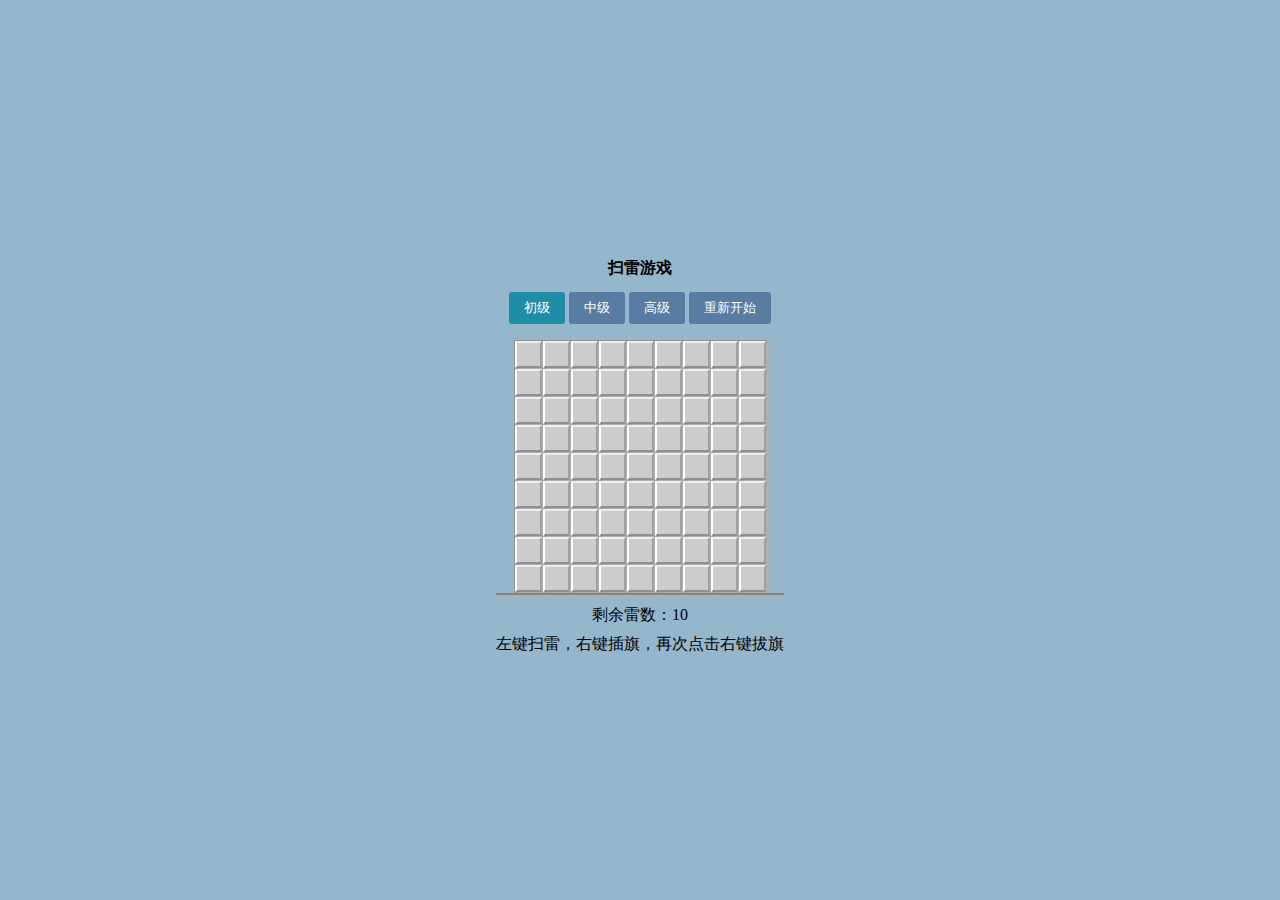
<file: index.html>
<!DOCTYPE html>
<html lang="en">

<head>
    <meta charset="UTF-8">
    <meta name="viewport" content="width=device-width, initial-scale=1.0">
    <title>扫雷游戏</title>
    <link rel="stylesheet" href="index.css">
</head>

<body>
    <center>

        <div style="margin-top:0.8em;">
            <b><span>扫雷游戏</span></b>
        </div>

        <div class="level" style="margin-top:0.8em;">
            <button class="active">初级</button>
            <button>中级</button>
            <button>高级</button>
            <button>重新开始</button>
        </div>
        <table style="margin-top:1em;border-radius:6px;"></table>

        <div class="gameBox">
        </div>
        <div class="game-pane">
            <table id=body>


            </table>
        </div>


        <div class="info">
            剩余雷数：<span class="mineNum"></span>
            <br>
            <table style="margin-top:0.5em;border-radius:6px;"></table>
            <span > 左键扫雷，右键插旗，再次点击右键拔旗</span>
        
        </div>

    </div>
    <script src="index.js"></script>
    </center>
</body>

</html>
</file>
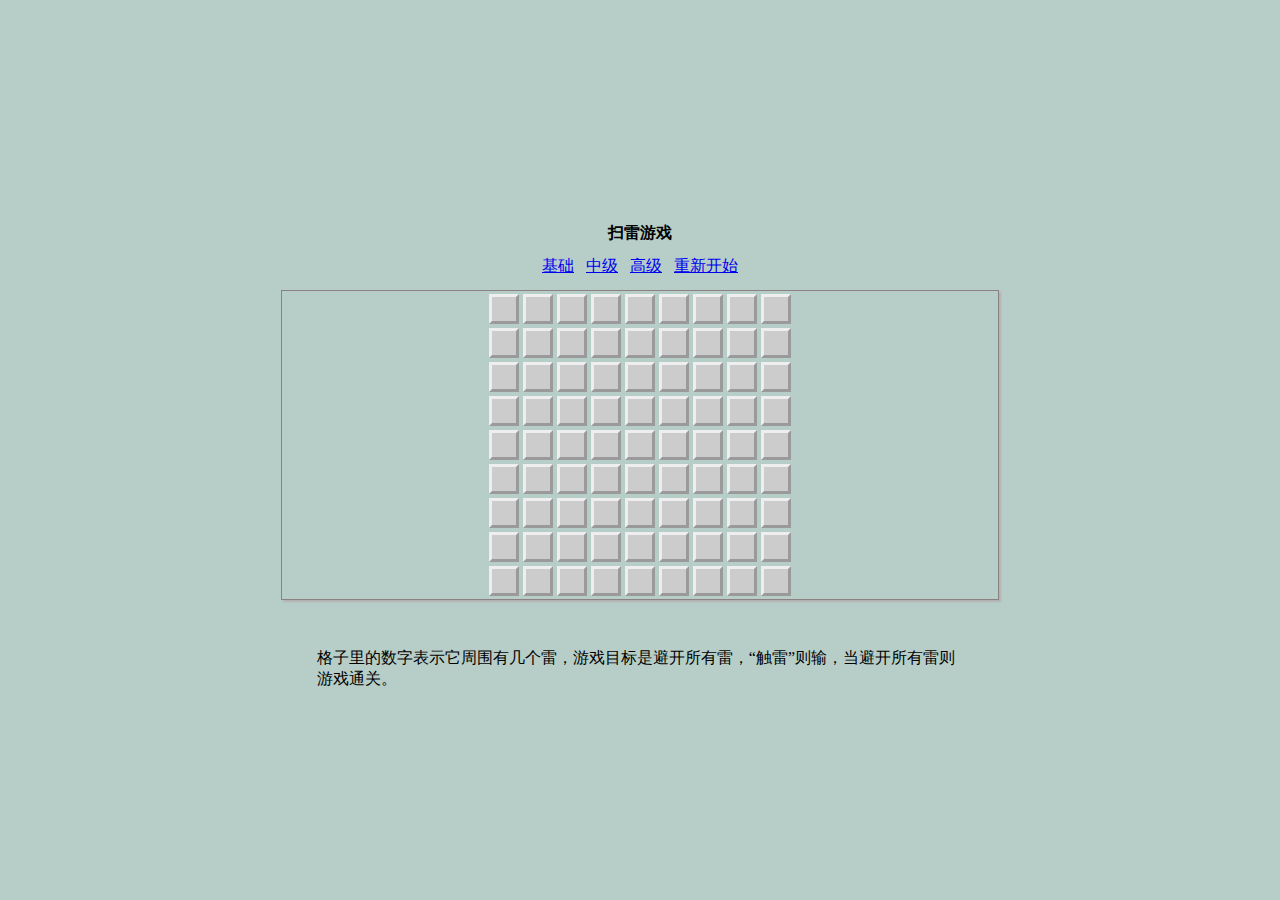
<file: demo.html>
<html>
    <head>
        <meta charset="utf-8">
        <title>扫雷游戏.zhanghe</title>
        <link rel="stylesheet" type="text/css" href="styles.css"/>

    </head>

    <body>
        <center>
         
            <div style="margin-top:0.8em;">
                <b><span>扫雷游戏</span></b>
            </div>
            <div style="margin-top:0.8em;">
                <a href="demo.html">基础</a>               
                &nbsp;
                <a href="中级.html">中级</a>
                &nbsp;
                <a href="高级.html">高级</a>
                &nbsp;
                <a href="demo.html">重新开始</a>

            </div>
            <table style="margin-top:0.8em;border-radius:6px;background:#cccccc"></table>

            <div class="game-pane">
                <table id=board>
  

                </table>
            </div>
            <div style="width:90%;text-align:left;margin-top:3rem;">
                格子里的数字表示它周围有几个雷，游戏目标是避开所有雷，“触雷”则输，当避开所有雷则游戏通关。
            
                </div>


        </center>


        <script src="script.js"></script>



    </body>
</html>
</file>
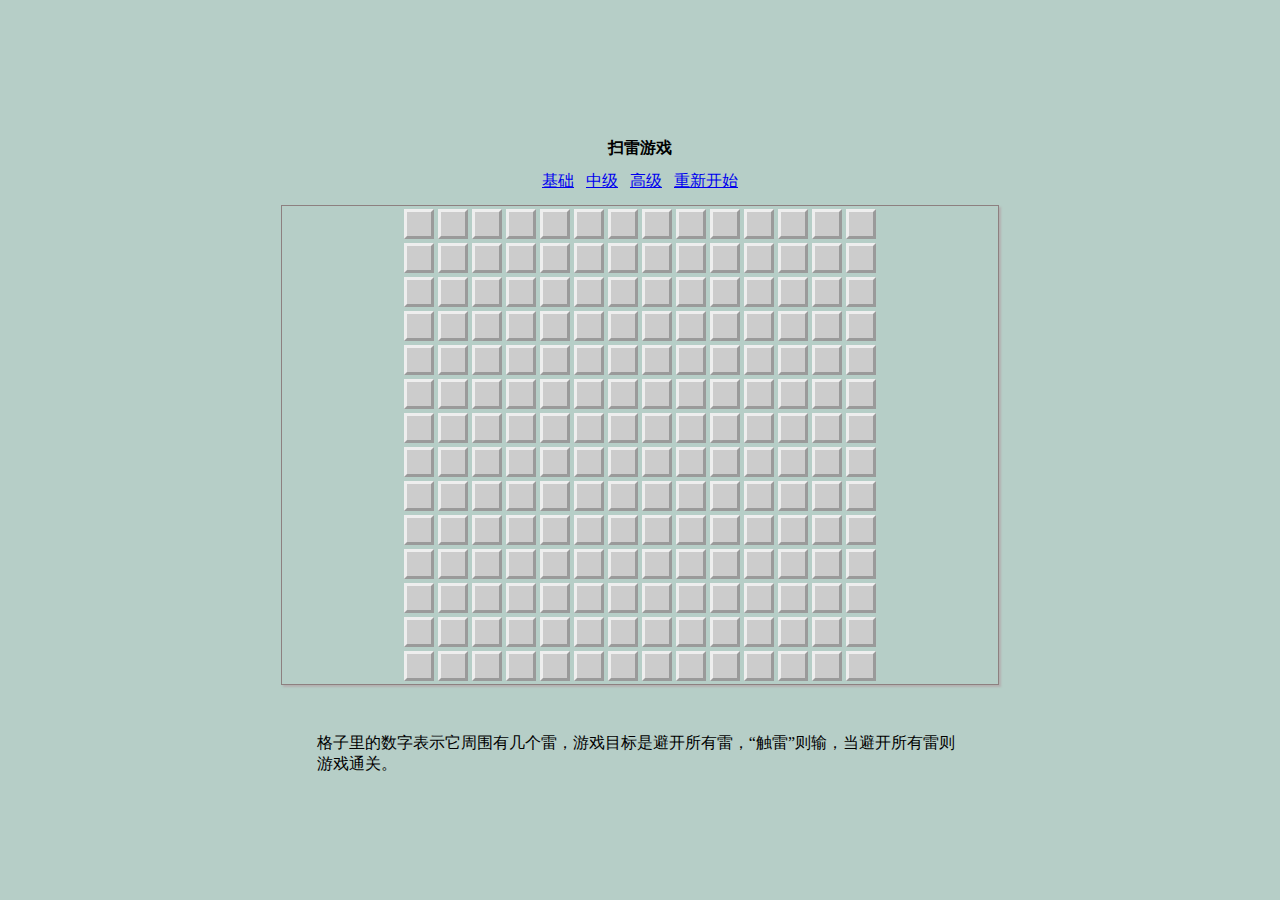
<file: 中级.html>
<html>
    <head>
        <meta charset="utf-8">
        <title>扫雷游戏.zhanghe</title>
        <link rel="stylesheet" type="text/css" href="styles.css"/>
    </head>
    <body>
        <center>
         
            <div style="margin-top:0.8em;">
                <b><span>扫雷游戏</span></b>
            </div>
               
            <div style="margin-top:0.8em;">

                <a href="demo.html">基础</a>               
                &nbsp;
                <a href="中级.html">中级</a>
                &nbsp;
                <a href="高级.html">高级</a>
                &nbsp;
                <a href="中级.html">重新开始</a>

            </div>
            <table style="margin-top:0.8em;border-radius:6px;background:#cccccc"></table>
            <div class="game-pane">
                <table id=board>

                </table>
            </div>
            <div style="width:90%;text-align:left;margin-top:3rem;">
                格子里的数字表示它周围有几个雷，游戏目标是避开所有雷，“触雷”则输，当避开所有雷则游戏通关。
            
                </div>

        </center>
        <script src="中级.js"></script>

    </body>
</html>
</file>
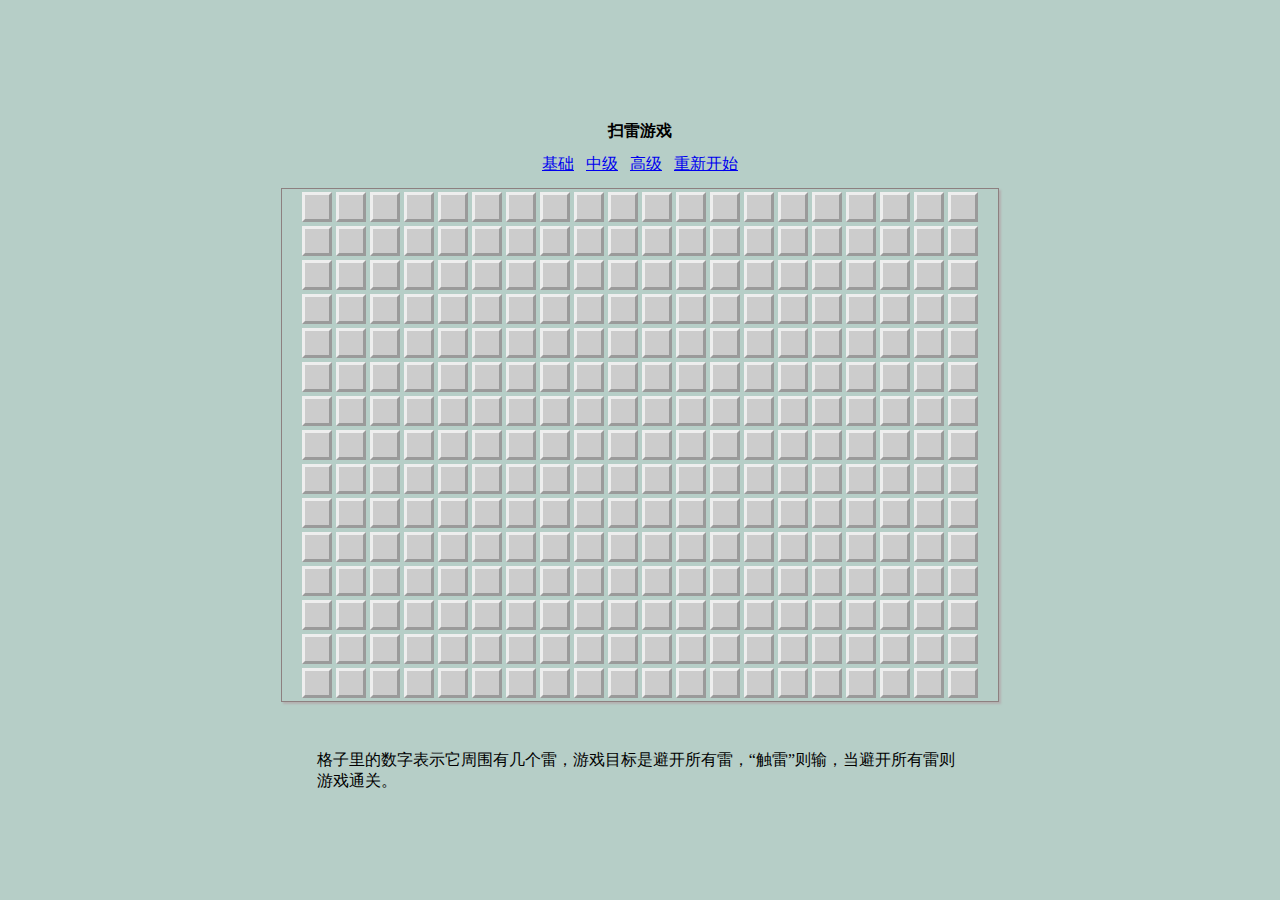
<file: 高级.html>
<html>
    <head>
        <meta charset="utf-8">
        <title>扫雷游戏.zhanghe</title>
        <link rel="stylesheet" type="text/css" href="styles.css"/>
    </head>
    <body>
        <center>
 
            <div style="margin-top:0.8em;">
                <b><span>扫雷游戏</span></b>
            </div>

            <div style="margin-top:0.8em;">

                <a href="demo.html">基础</a>               
                &nbsp;
                <a href="中级.html">中级</a>
                &nbsp;
                <a href="高级.html">高级</a>
                &nbsp;
                <a href="高级.html">重新开始</a>

            </div>
            <table style="margin-top:0.8em;border-radius:6px;background:#cccccc"></table>
            <div class="game-pane">
                <table id=board>

                </table>
            </div>
            <div style="width:90%;text-align:left;margin-top:3rem;">
                格子里的数字表示它周围有几个雷，游戏目标是避开所有雷，“触雷”则输，当避开所有雷则游戏通关。
            
                </div>

        </center>
        <script src="高级.js"></script>

    </body>
</html>
</file>
<file: index.css>
body {
    width: 100vw;
    height: 100vh;
    display: flex;
    align-items: center;
    justify-content: center;
    margin: 0;
    background-color: rgb(149, 183, 204);
}
#mine {
    margin: 50px auto;

}

.level {
    text-align: center;
    margin-bottom: 12px;
}

.level button {
    padding: 7px 15px;
    background-color: #597ca3;
    border: none;
    color: #fff;
    border-radius: 3px;
    outline: none;
    cursor: pointer;
}

.level button.active {
    background-color: #208da8;
}

table {
    border-spacing: 1px;
    background-color: #929196;
    margin: 0 auto;
    box-shadow: 2px 2px 2px rgb(179, 176, 176);

}

td {
    padding: 0;
    width: 23px;
    height: 23px;
    background-color: #ccc;
    border: 2px solid;
    border-color: rgb(243, 234, 234) #a1a1a1 #918e8e #fff;
    text-align: center;
    line-height: 20px;
    font-weight: bold;
    box-shadow: 2px 2px 2px rgb(179, 176, 176);

}
.game-pane {
    border-style: solid;
    border-width: 1px;
    border-color: rgb(141, 128, 128);

    box-shadow: 2px 2px 2px rgb(179, 176, 176);
}


.mine {
    background: #d9d9d9 url(mine.jpg) no-repeat center;
    background-size: cover;
}

.flag {
    background: #ccc url(flag.jpg) no-repeat center;
    background-size: cover;
}

.info {
    margin-top: 10px;
    text-align: center;
}

td.zero {
    border-style: solid;
    border-color: rgb(231, 231, 231);
    background-color: #eee;
}

td.one {
    background-color: #eee;
    border-color: rgb(231, 231, 231);
    color: #5369c9;
}

td.two {
    background-color: #eee;
    border-color: #ebebeb;
    color: #32a132;
}

td.three {
    background-color: #eee;
    border-color: #d9d9d9;
    color: #cf4e37;
}

td.four {
    background-color: #eee;
    border-color: #d9d9d9;
    color: #962e92;
}

td.five {
    background-color: #eee;
    border-color: #d9d9d9;
    color: #f38236;
}

td.six {
    background-color: #eee;
    border-color: #d9d9d9;
    color: #ff3fff;
}

td.seven {
    background-color: #eee;
    border-color: #d9d9d9;
    color: #3fffbf;
}

td.eight {
    background-color: #eee;
    border-color: #d9d9d9;
    color: #22ee0f;
}
</file>
<file: styles.css>
body {
    width: 100vw;
    height: 100vh;
    display: flex;
    align-items: center;
    justify-content: center;
    margin: 0;
    background-color: rgb(182, 206, 199);
}

.game-pane {
    border-style: solid;
    border-width: 1px;
    border-color: rgb(141, 128, 128);

    box-shadow: 2px 2px 2px rgb(179, 176, 176);
}

.cell {
    background-color: #ccc;
    width: 1.5em;
    height: 1.5em;

    border-style: outset;

    text-align: center;

    user-select: none;
}

.clear {
    border-style: solid;
    border-color: rgb(231, 231, 231);
    background-color: #eee;
}


.cell.landmine {
    border: none;
    background: url(img/mine.jpg) no-repeat;
    background-color: white;
    background-size: 100% 100%;
    background-position: 2px 0;
}

.cell.landmine.exploded {
    border: none;
    background: url(img/redmine.jpg) no-repeat;
    background-color:red;
    background-size: 100% 100%;
    background-position: 2px 0;
}

.cell.landmine.success {
    border: none;
    background: url(img/greenmine.jpg) no-repeat;
    background-color:green;
    background-size: 100% 100%;
    background-position: 2px 0;

}
</file>
